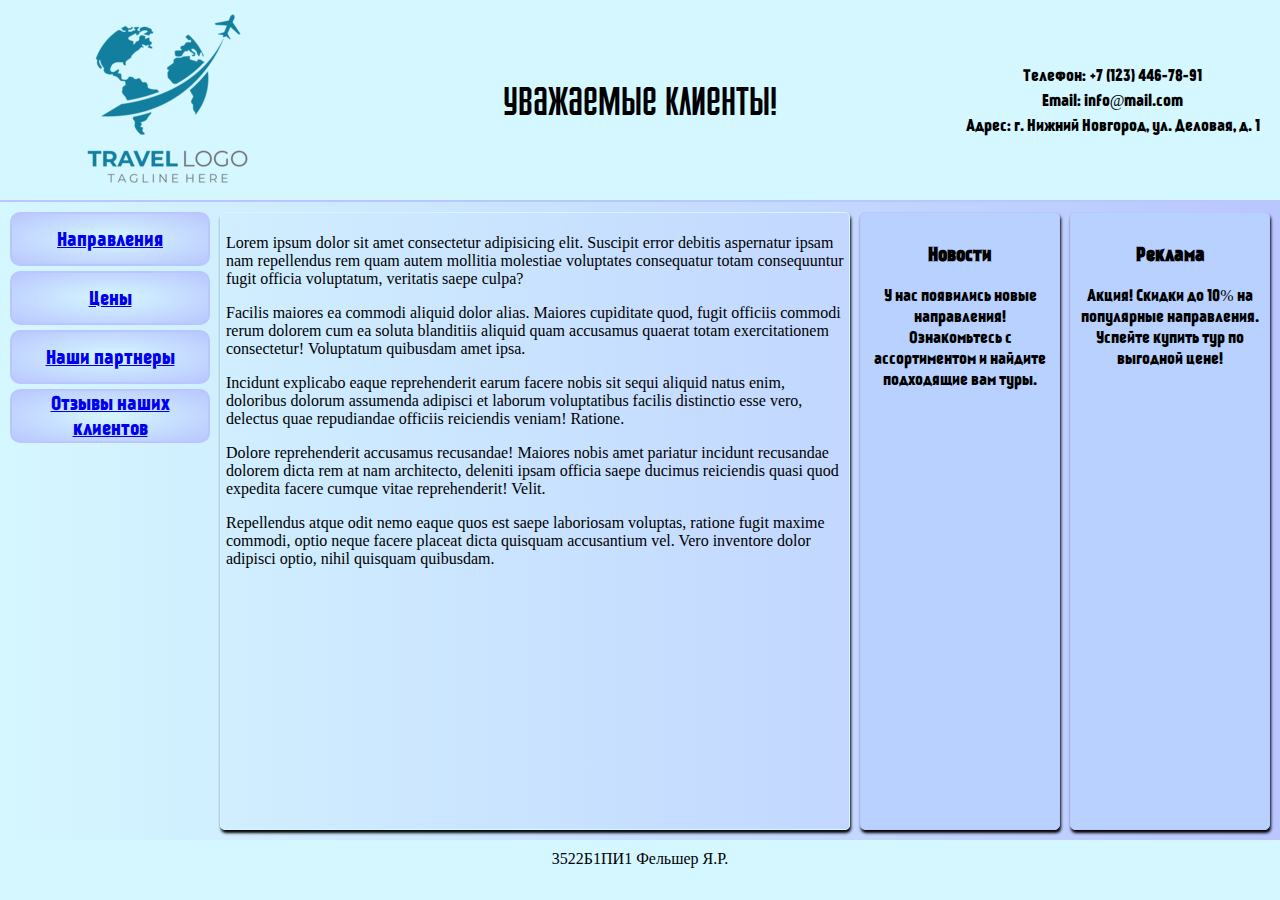
<file: index.html>
<!DOCTYPE html>
<html lang="en">
<head>
    <meta charset="UTF-8">
    <meta name="viewport" content="width=device-width, initial-scale=1.0">
    <title>Document</title>
    <link rel="stylesheet" href="css/style.css">
    <link rel="stylesheet" href="css/media.css">
</head>
<body>
    <div class="header">
        <div class="logo">
            <img src="img/logo.png" alt="">
        </div>
        <div class="greeting">Уважаемые клиенты!</div>
        <div class="contacts">
            <p>Телефон: +7 (123) 446-78-91</p>
            <p>Email: info@mail.com</p>
            <p>Адрес: г. Нижний Новгород, ул. Деловая, д. 1</p>
        </div>
    </div>
    <div class="container">
        <nav>
            <ul>
                <li><a href="directions.html">Направления</a></li>
                <li><a href="prise.html">Цены</a></li>
                <li><a href="partners.html">Наши партнеры</a></li>
                <li><a href="reviews.html">Отзывы наших клиентов</a></li>
            </ul>
        </nav>
        <div class="content">
            <p>Lorem ipsum dolor sit amet consectetur adipisicing elit. Suscipit error debitis aspernatur ipsam nam repellendus rem quam autem mollitia molestiae voluptates consequatur totam consequuntur fugit officia voluptatum, veritatis saepe culpa?</p>
            <p>Facilis maiores ea commodi aliquid dolor alias. Maiores cupiditate quod, fugit officiis commodi rerum dolorem cum ea soluta blanditiis aliquid quam accusamus quaerat totam exercitationem consectetur! Voluptatum quibusdam amet ipsa.</p>
            <p>Incidunt explicabo eaque reprehenderit earum facere nobis sit sequi aliquid natus enim, doloribus dolorum assumenda adipisci et laborum voluptatibus facilis distinctio esse vero, delectus quae repudiandae officiis reiciendis veniam! Ratione.</p>
            <p>Dolore reprehenderit accusamus recusandae! Maiores nobis amet pariatur incidunt recusandae dolorem dicta rem at nam architecto, deleniti ipsam officia saepe ducimus reiciendis quasi quod expedita facere cumque vitae reprehenderit! Velit.</p>
            <p>Repellendus atque odit nemo eaque quos est saepe laboriosam voluptas, ratione fugit maxime commodi, optio neque facere placeat dicta quisquam accusantium vel. Vero inventore dolor adipisci optio, nihil quisquam quibusdam.</p>
        </div>
        <div class="news">
            <h3>Новости</h3>
            <p>У нас появились новые направления! Ознакомьтесь с ассортиментом и найдите подходящие вам туры.</p>
        </div>
        <div class="advertisement">
            <h3>Реклама</h3>
            <p>Акция! Скидки до 10% на популярные направления. Успейте купить тур по выгодной цене!</p>
        </div>
    </div>
    <footer>
        3522Б1ПИ1 Фельшер Я.Р.
    </footer>
</body>
</html>
</file>
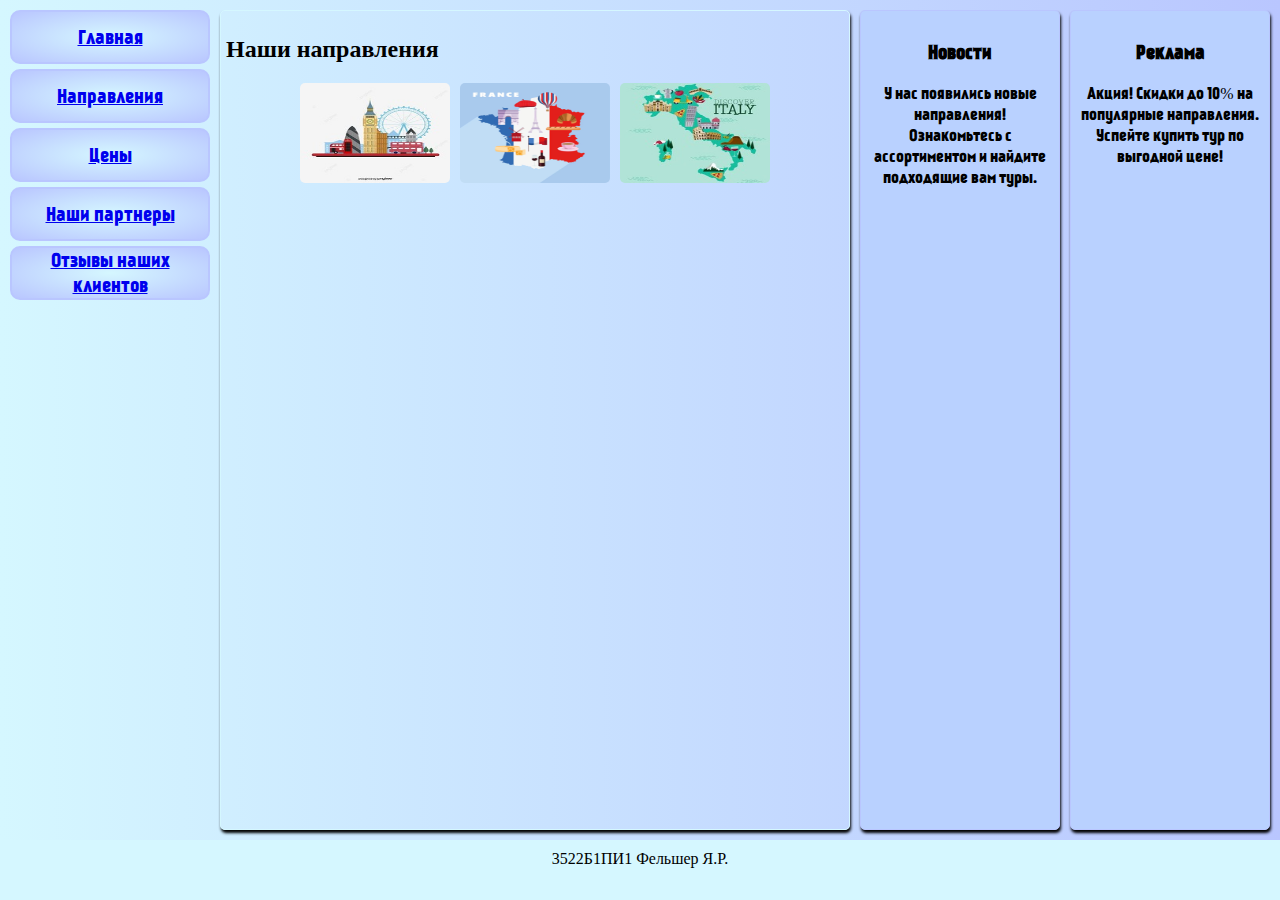
<file: directions.html>
<!DOCTYPE html>
<html lang="en">
<head>
    <meta charset="UTF-8">
    <meta name="viewport" content="width=device-width, initial-scale=1.0">
    <title>Направления</title>
    <link rel="stylesheet" href="css/style.css">
    <link rel="stylesheet" href="css/media.css">
</head>
<body>
    <div class="container">
        <nav>
            <ul>
                <li><a href="index.html">Главная</a></li>
                <li><a href="directions.html">Направления</a></li>
                <li><a href="prise.html">Цены</a></li>
                <li><a href="partners.html">Наши партнеры</a></li>
                <li><a href="reviews.html">Отзывы наших клиентов</a></li>
            </ul>
        </nav>
        <div class="content">
            <h2>Наши направления</h2>
            <div class="image-gallery">
                <img src="img/england.jpg" alt="Направление 1">
                <img src="img/france.png" alt="Направление 2">
                <img src="img/italy.jpg" alt="Направление 3">
            </div>
        </div>
        <div class="news">
            <h3>Новости</h3>
            <p>У нас появились новые направления! Ознакомьтесь с ассортиментом и найдите подходящие вам туры.</p>
        </div>
        <div class="advertisement">
            <h3>Реклама</h3>
            <p>Акция! Скидки до 10% на популярные направления. Успейте купить тур по выгодной цене!</p>
        </div>
    </div>
    <footer>
        3522Б1ПИ1 Фельшер Я.Р.
    </footer>
</body>
</html>
</file>
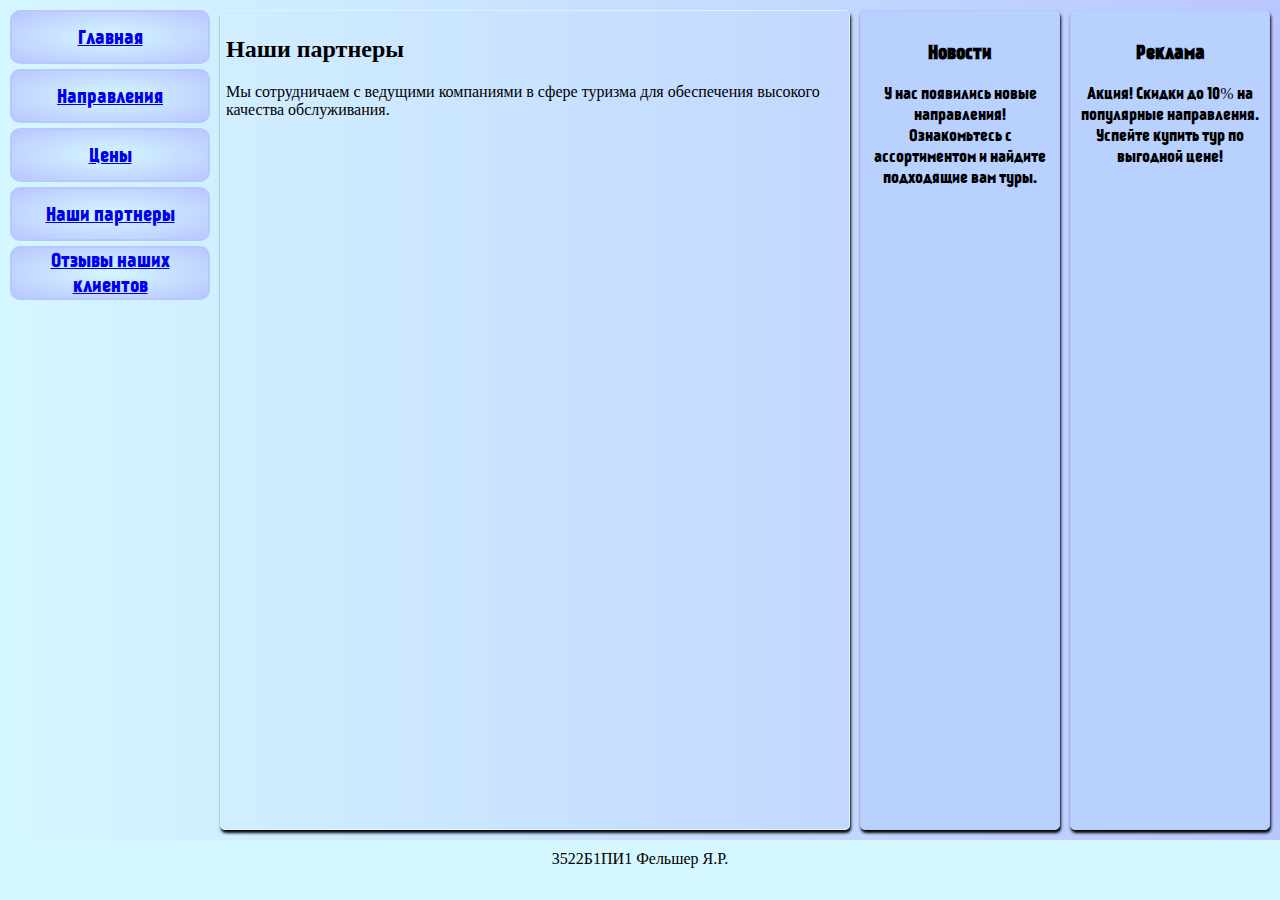
<file: partners.html>
<!DOCTYPE html>
<html lang="en">
<head>
    <meta charset="UTF-8">
    <meta name="viewport" content="width=device-width, initial-scale=1.0">
    <title>Наши партнеры</title>
    <link rel="stylesheet" href="css/style.css">
    <link rel="stylesheet" href="css/media.css">
</head>
<body>
    <div class="container">
        <nav>
            <ul>
                <li><a href="index.html">Главная</a></li>
                <li><a href="directions.html">Направления</a></li>
                <li><a href="prise.html">Цены</a></li>
                <li><a href="partners.html">Наши партнеры</a></li>
                <li><a href="reviews.html">Отзывы наших клиентов</a></li>
            </ul>
        </nav>
        <div class="content">
            <h2>Наши партнеры</h2>
            <p>Мы сотрудничаем с ведущими компаниями в сфере туризма для обеспечения высокого качества обслуживания.</p>
        </div>
        <div class="news">
            <h3>Новости</h3>
            <p>У нас появились новые направления! Ознакомьтесь с ассортиментом и найдите подходящие вам туры.</p>
        </div>
        <div class="advertisement">
            <h3>Реклама</h3>
            <p>Акция! Скидки до 10% на популярные направления. Успейте купить тур по выгодной цене!</p>
        </div>
    </div>
    <footer>3522Б1ПИ1 Фельшер Я.Р.</footer>
</body>
</html>
</file>
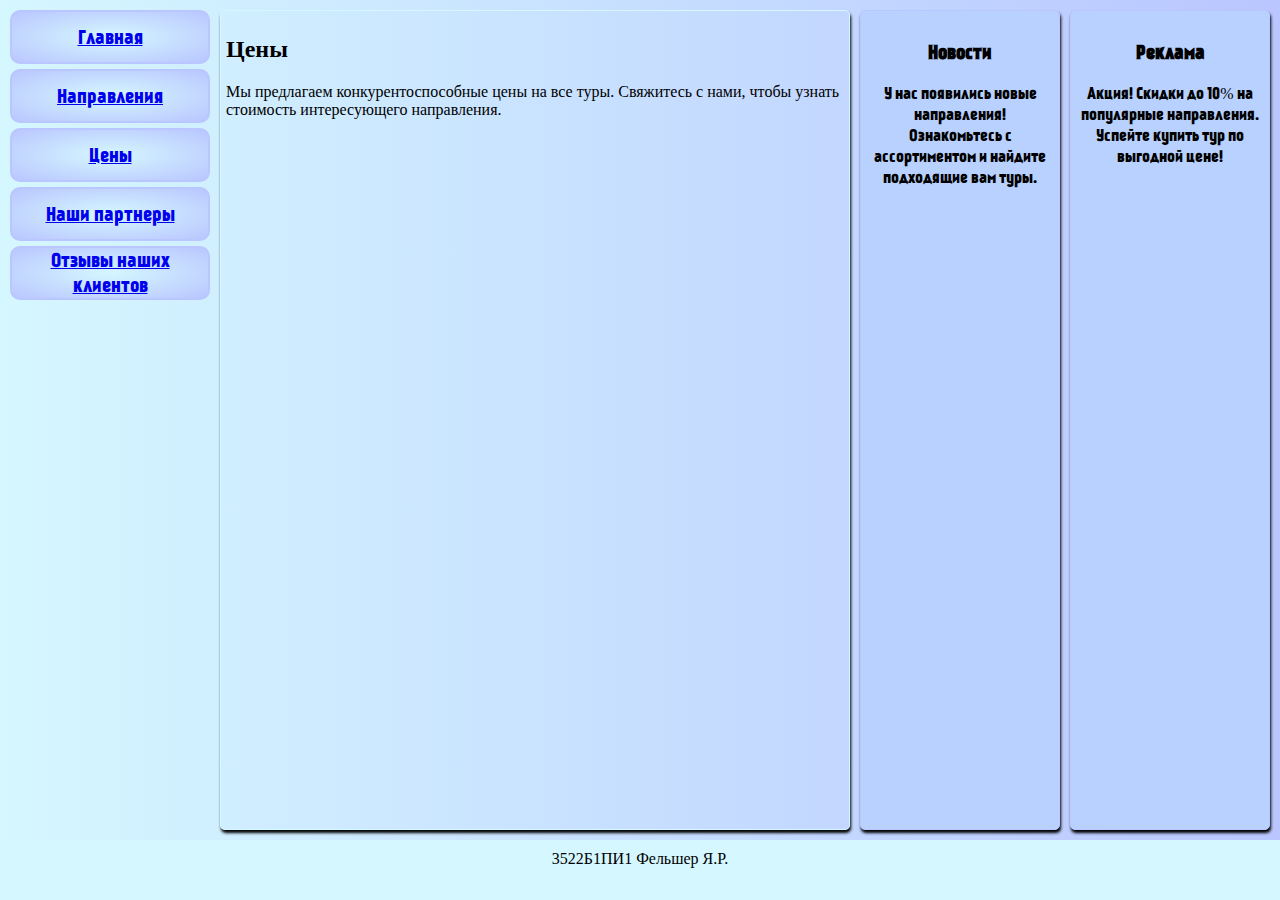
<file: prise.html>
<!DOCTYPE html>
<html lang="en">
<head>
    <meta charset="UTF-8">
    <meta name="viewport" content="width=device-width, initial-scale=1.0">
    <title>Цены</title>
    <link rel="stylesheet" href="css/style.css">
    <link rel="stylesheet" href="css/media.css">
</head>
<body>
    <div class="container">
        <nav>
            <ul>
                <li><a href="index.html">Главная</a></li>
                <li><a href="directions.html">Направления</a></li>
                <li><a href="prise.html">Цены</a></li>
                <li><a href="partners.html">Наши партнеры</a></li>
                <li><a href="reviews.html">Отзывы наших клиентов</a></li>
            </ul>
        </nav>
        <div class="content">
            <h2>Цены</h2>
            <p>Мы предлагаем конкурентоспособные цены на все туры. Свяжитесь с нами, чтобы узнать стоимость интересующего направления.</p>
        </div>
        <div class="news">
            <h3>Новости</h3>
            <p>У нас появились новые направления! Ознакомьтесь с ассортиментом и найдите подходящие вам туры.</p>
        </div>
        <div class="advertisement">
            <h3>Реклама</h3>
            <p>Акция! Скидки до 10% на популярные направления. Успейте купить тур по выгодной цене!</p>
        </div>
    </div>
    <footer>3522Б1ПИ1 Фельшер Я.Р.</footer>
</body>
</html>
</file>
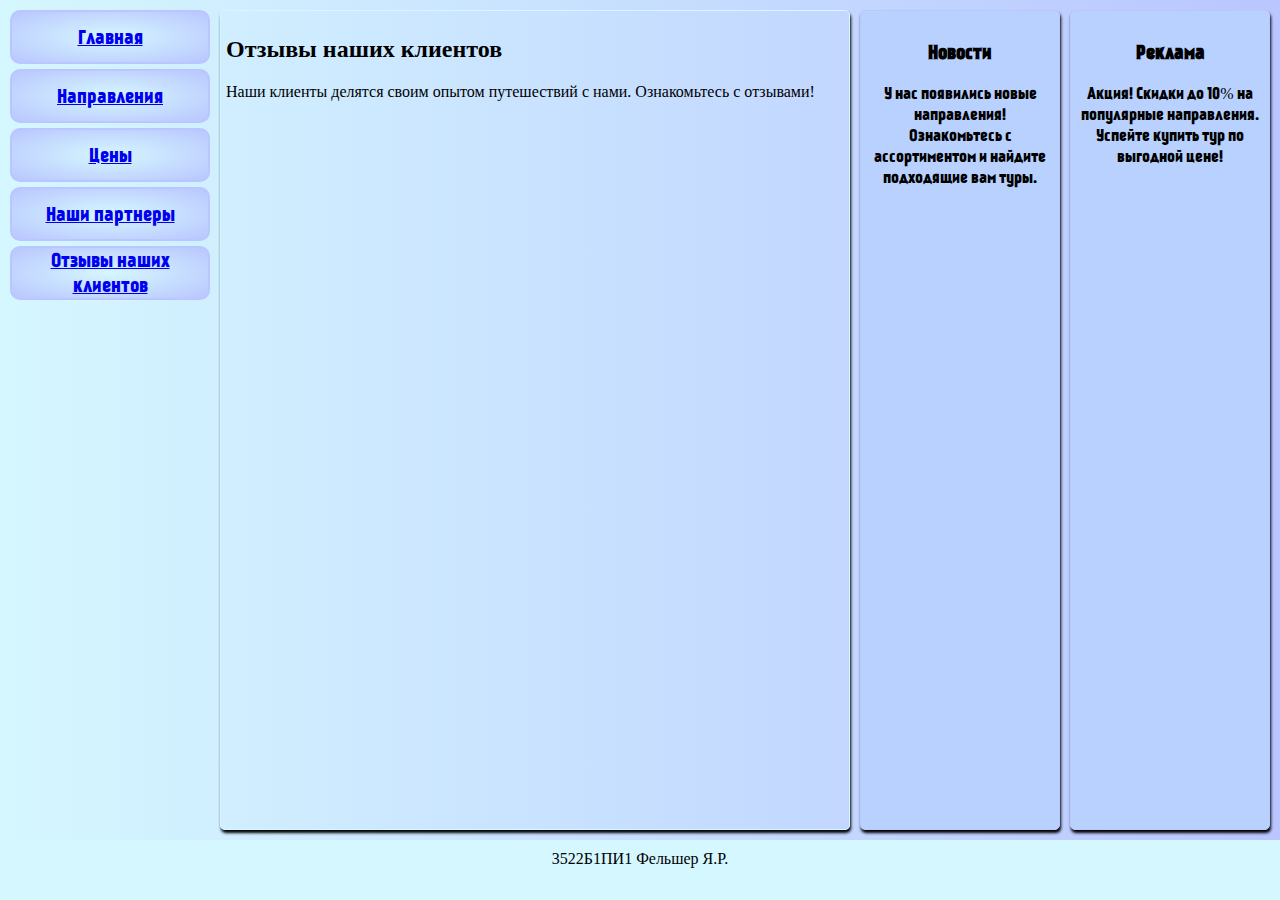
<file: reviews.html>
<!DOCTYPE html>
<html lang="en">
<head>
    <meta charset="UTF-8">
    <meta name="viewport" content="width=device-width, initial-scale=1.0">
    <title>Отзывы клиентов</title>
    <link rel="stylesheet" href="css/style.css">
    <link rel="stylesheet" href="css/media.css">
</head>
<body>
    <div class="container">
        <nav>
            <ul>
                <li><a href="index.html">Главная</a></li>
                <li><a href="directions.html">Направления</a></li>
                <li><a href="prise.html">Цены</a></li>
                <li><a href="partners.html">Наши партнеры</a></li>
                <li><a href="reviews.html">Отзывы наших клиентов</a></li>
            </ul>
        </nav>
        <div class="content">
            <h2>Отзывы наших клиентов</h2>
            <p>Наши клиенты делятся своим опытом путешествий с нами. Ознакомьтесь с отзывами!</p>
        </div>
        <div class="news">
            <h3>Новости</h3>
            <p>У нас появились новые направления! Ознакомьтесь с ассортиментом и найдите подходящие вам туры.</p>
        </div>
        <div class="advertisement">
            <h3>Реклама</h3>
            <p>Акция! Скидки до 10% на популярные направления. Успейте купить тур по выгодной цене!</p>
        </div>
    </div>
    <footer>3522Б1ПИ1 Фельшер Я.Р.</footer>
</body>
</html>
</file>
<file: css/style.css>
@font-face {
    font-family: airport;
    src: url(../font/Airport.ttf);
}
@font-face {
    font-family: any;
    src: url(../font/OKScU8ig.ttf);
}
body {
    margin: 0;
    padding: 0;
    background: linear-gradient(to right, #d5f7ff, #b9c6ff);
    min-height: 100vh;
    display: flex;
    flex-direction: column;
}
div {
    box-sizing: border-box;
}
.header {
    display: grid;
    grid-template-columns: 1fr 2fr 1fr;
    border-bottom: 2px solid #b9c6ff;
    padding: 10px;
    background-color: #d5f7ff;
}
.logo {
    display: flex;
    justify-content: center;
    align-items: center;
}
.greeting {
    display: flex;
    justify-content: center;
    align-items: center;
    font-size: 2.5rem; /* Увеличенный размер заголовка */
    font-family: airport;
}
.contacts {
    display: flex;
    flex-direction: column;
    justify-content: center;
    align-items: center;
    font-size: 1rem;
    font-family: any;
}
.contacts p {
    margin: 2px;
}
.container {
    display: grid;
    grid-template-columns: 200px 1fr 200px 200px;
    grid-template-rows: auto;
    gap: 10px;
    flex-grow: 1;
    padding: 10px;
}
nav {
    grid-column: 1;
}
nav > ul {
    list-style: none;
    padding: 0;
    width: 100%;
    margin: 0;
}
nav > ul li {
    display: flex;
    justify-content: center;
    align-items: center;
    font-family: any;
    border: 2px solid #b9c6ff;
    background: radial-gradient(#d5f7ff, #b9c6ff);
    border-radius: 10px;
    height: 50px;
    font-size: 1.2rem;
    margin-bottom: 5px;
    text-align: center;
}
nav > ul li div {
    width: 90%;
    text-align: center;
}
.content {
    grid-column: 2;
    box-shadow: 1px 3px 3px black;
    border: 1px solid #d5f7ff;
    border-radius: 5px;
    padding: 5px;
}
.news, .advertisement {
    box-shadow: 1px 3px 3px black;
    border: 1px solid #b9c6ff;
    border-radius: 5px;
    padding: 10px;
    font-family: any;
    background-color: #b9d1ff;
    text-align: center;
}
.news {
    grid-column: 3;
}
.advertisement {
    grid-column: 4;
}
footer {
    height: 40px;
    text-align: center;
    padding: 10px;
    background-color: #d5f7ff;
}
.image-gallery {
    display: flex;
    gap: 10px;
    justify-content: center;
}
.image-gallery img {
    width: 150px;
    height: 100px;
    transition: transform 0.3s, filter 0.3s;
    border-radius: 5px;
}
.image-gallery img:hover {
    transform: scale(1.1);
    filter: brightness(1.2);
}
</file>
<file: css/media.css>
@media (max-width:1000px)
{
    .header {
        display: flex;
        flex-direction: column;
        align-items: center;
        padding: 10px;
    }
    .logo {
        margin-bottom: 10px; 
    }
    .greeting {
        font-size: 2rem; 
        margin: 10px 0;
    }
    .contacts {
        font-size: 0.8rem; 
        margin: 10px 0;
        text-align: center;
    }
    .container {
        display: flex;
        flex-direction: column;
        padding: 10px;
    }
    nav > ul {
        width:100%;
        flex-direction: column;
    }
    .content {
        width:100%;
    }
    .news, .advertisement {
        box-shadow: 1px 3px 3px rgba(0,0,0,0.5);
        border-radius: 5px;
        padding: 10px;
        text-align: center;
        font-size: 1rem;
    }
    footer {
        height: auto;
        text-align: center;
        padding: 10px;
    }
}
</file>
